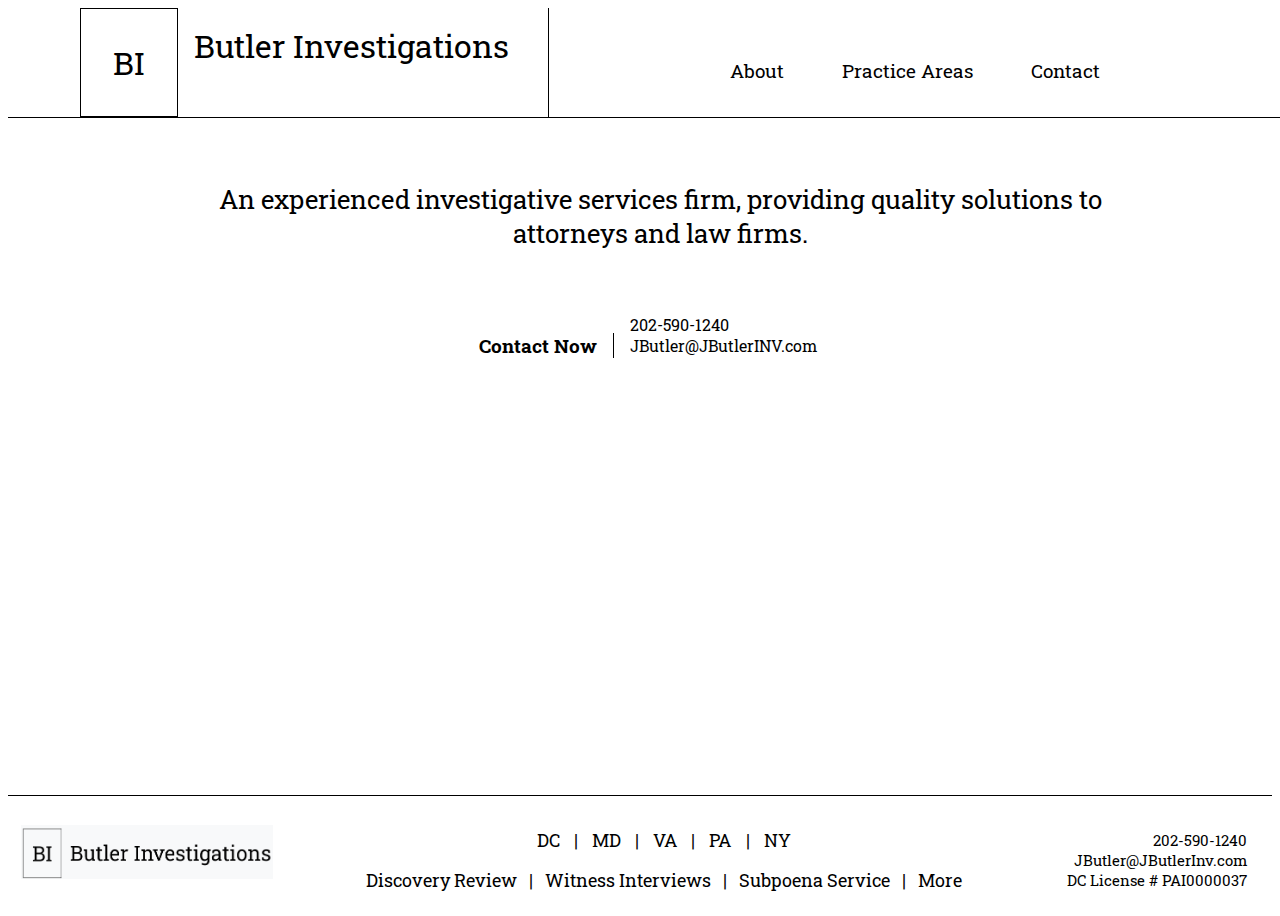
<file: index.html>
<!DOCTYPE html>
<html lang="en">
<head>
    <meta charset="UTF-8">
    <meta name="viewport" content="width=device-width, initial-scale=1.0, viewport-fit=cover">
    <title>Butler Investigations</title>
    <meta property='og:title' content='Butler Investigations'/>
    <meta property='og:image' content='https://i.ibb.co/Nsm31zy/Social-Media-Website-Thumbnail.png'/>
    <meta property='og:description' content='An experienced investigative services firm providing quality solutions to attorneys and law firms across the country.'/>
    <meta property='og:url' content='jbutler@jbutlerinv.com'/>
    <meta property='og:image:width' content='1200' />
    <meta property='og:image:height' content='627' />
    <meta property="og:type" content='website'/>
    <meta name="twitter:card" content="summary_large_image" />
    <meta name="description" content="An experienced investigative services firm providing quality solutions to attorneys and law firms across the country." />
    <link rel="stylesheet" href="style.css">
    <link href="https://cdn.jsdelivr.net/npm/bootstrap@5.2.3/dist/css/bootstrap.min.css" rel="stylesheet" integrity="sha384-rbsA2VBKQhggwzxH7pPCaAqO46MgnOM80zW1RWuH61DGLwZJEdK2Kadq2F9CUG65" crossorigin="anonymous">
    <link rel="preconnect" href="https://fonts.googleapis.com">
    <link rel="preconnect" href="https://fonts.gstatic.com" crossorigin>
    <link href="https://fonts.googleapis.com/css2?family=Roboto+Slab:wght@100..900&display=swap" rel="stylesheet">
    <link rel="preconnect" href="https://fonts.googleapis.com">
    <link rel="preconnect" href="https://fonts.gstatic.com" crossorigin>
    <link href="https://fonts.googleapis.com/css2?family=Spectral+SC:ital,wght@0,200;0,300;0,400;0,500;0,600;0,700;0,800;1,200;1,300;1,400;1,500;1,600;1,700;1,800&display=swap" rel="stylesheet">
    <link rel="icon" type="image/x-icon" href="Images/favicon.ico">
</head>
<body id="default">
    <header>
        <div id="title-bar" class="text-bg-light p-3">
            <div id="logo-title">
                <a class="link" href="index.html" alt="home">
                    <div id="logo" class="text-bg-light p-3">BI</div>
                </a>
                <div class="title text-bg-light"><a class="link" href="index.html" alt="home">Butler Investigations</a></div>
            </div>
            <div class="line"></div>
            <ul id="ul-nav">
                <li class="li-header"><a class="link" href="about.html">About</a></li>
                <li class="li-header"><a class="link" href="practiceareas.html">Practice Areas</a></li>
                <li class="li-header"><a class="link" href="contact.html">Contact</a></li>
            </ul>
        </div>
    </header>
    <main>
        <div class="main-display">
            <div class="main-text" id="mobile-text">
                An experienced investigative services firm, providing quality solutions to attorneys and law firms. 
            </div>
            <div class="main-contact-container">
                <h3 class="main-contact-header">Contact Now</h3>
                <div class="contact-info-container">
                    <div class="contact-info">202-590-1240</div>
                    <div class="contact-info">JButler@JButlerINV.com</div>
                </div>
            </div>
        </div>
    </main>
    <footer id="footer" class="text-bg-light">
        <img class="logo-footer" src="Images/Logo.png" alt="logo">
        <div class="loc-serv-footer">
            <ul id="locations-footer" class="text-bg-light">
                <li class="li-locations">DC</li>
                <li class="li-locations">|</li>
                <li class="li-locations">MD</li>
                <li class="li-locations">|</li>
                <li class="li-locations">VA</li>
                <li class="li-locations">|</li>
                <li class="li-locations">PA</li>
                <li class="li-locations">|</li>
                <li class="li-locations">NY</li>
            </ul>
            <ul id="services-footer">
                <li class="li-services">Discovery Review</li>
                <li class="li-services">|</li>
                <li class="li-services">Witness Interviews</li>
                <li class="li-services">|</li>
                <li class="li-services">Subpoena Service</li>
                <li class="li-services">|</li>
                <li class="li-services">More</li>
            </ul>
        </div>
        <ul id="contact-footer" class="text-bg-light">
            <li class="li-footer-contact">202-590-1240</li>
            <li class="li-footer-contact">JButler@JButlerInv.com</li>
            <li class="license li-footer-contact">DC License # PAI0000037</li>
        </ul>
    </footer>
    <script src="https://cdn.jsdelivr.net/npm/bootstrap@5.2.3/dist/js/bootstrap.bundle.min.js" integrity="sha384-kenU1KFdBIe4zVF0s0G1M5b4hcpxyD9F7jL+jjXkk+Q2h455rYXK/7HAuoJl+0I4" crossorigin="anonymous"></script>
</body>
</html>
</file>
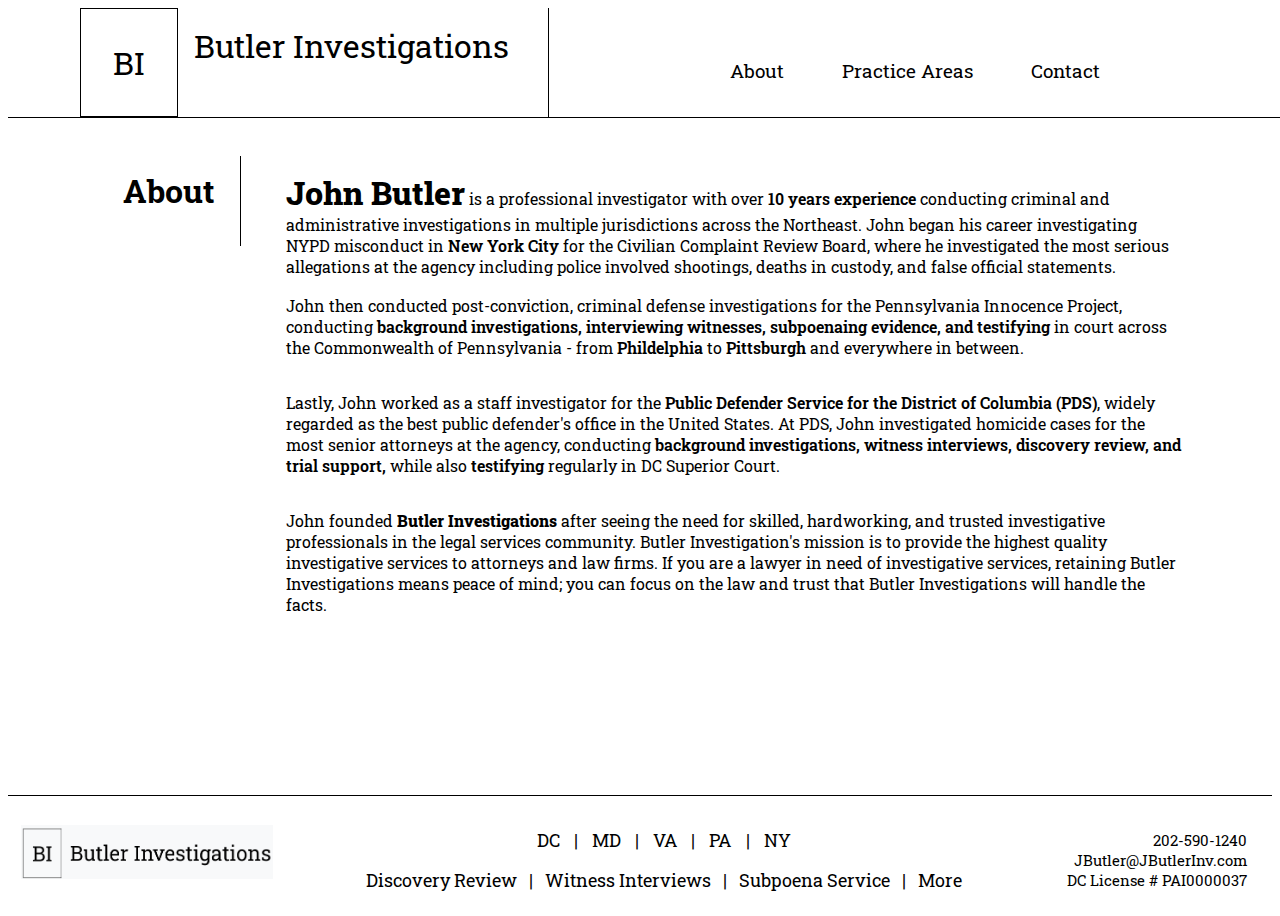
<file: about.html>
<!DOCTYPE html>
<html lang="en">
<head>
    <meta charset="UTF-8">
    <meta name="viewport" content="width=device-width, initial-scale=1.0, viewport-fit=cover">
    <title>Butler Investigations | About </title>
    <meta name="description" content="An experienced investigative services firm providing quality solutions to attorneys and law firms across the country." />
    <meta property='og:title' content='Butler Investigations | About'/>
    <meta property='og:image' content='https://i.ibb.co/Nsm31zy/Social-Media-Website-Thumbnail.png'/>
    <meta property='og:description' content='An experienced investigative services firm providing quality solutions to attorneys and law firms across the country.'/>
    <meta property='og:url' content='jbutler@jbutlerinv.com/about'/>
    <meta property='og:image:width' content='1200' />
    <meta property='og:image:height' content='627' />
    <meta property="og:type" content='website'/>
    <meta name="twitter:card" content="summary_large_image" />
    <link rel="stylesheet" href="style.css">
    <link href="https://cdn.jsdelivr.net/npm/bootstrap@5.2.3/dist/css/bootstrap.min.css" rel="stylesheet" integrity="sha384-rbsA2VBKQhggwzxH7pPCaAqO46MgnOM80zW1RWuH61DGLwZJEdK2Kadq2F9CUG65" crossorigin="anonymous">
    <link rel="preconnect" href="https://fonts.googleapis.com">
    <link rel="preconnect" href="https://fonts.gstatic.com" crossorigin>
    <link href="https://fonts.googleapis.com/css2?family=Roboto+Slab:wght@100..900&display=swap" rel="stylesheet">
    <link rel="preconnect" href="https://fonts.googleapis.com">
    <link rel="preconnect" href="https://fonts.gstatic.com" crossorigin>
    <link href="https://fonts.googleapis.com/css2?family=Spectral+SC:ital,wght@0,200;0,300;0,400;0,500;0,600;0,700;0,800;1,200;1,300;1,400;1,500;1,600;1,700;1,800&display=swap" rel="stylesheet">
    <link rel="icon" type="image/x-icon" href="Images/favicon.ico">
</head>
<body id="default">
    <header>
        <div id="title-bar" class="text-bg-light p-3">
            <div id="logo-title">
                <a class="link" href="index.html" alt="home">
                    <div id="logo" class="text-bg-light p-3">BI</div>
                </a>
                <div class="title text-bg-light"><a class="link" href="index.html" alt="home">Butler Investigations</a></div>
            </div>
            <div class="line"></div>
            <ul id="ul-nav">
                <li class="li-header"><a class="link" href="about.html">About</a></li>
                <li class="li-header"><a class="link" href="practiceareas.html">Practice Areas</a></li>
                <li class="li-header"><a class="link" href="contact.html">Contact</a></li>
            </ul>
        </div>
    </header>
    <main class="about-main">
        <div class="main-layout">
            <h1 class="page-heading">About</h1>
            <div class="main-line"></div>
            <div class="main-content-container">
                <p class="main-content"> <span class="JRB">
                    John Butler</span> is a professional investigator with over <span class="imp">10 years experience</span> conducting criminal and administrative investigations in multiple jurisdictions
                    across the Northeast.   
                    John began his career investigating NYPD misconduct in <span class="imp">New York City</span> for the Civilian Complaint Review Board, 
                    where he investigated the most serious allegations at the agency including police involved shootings, deaths in custody, and false official statements. 
                </p>
                <p class="main-content second-p">
                    John then conducted post-conviction, criminal defense investigations for the Pennsylvania Innocence Project, conducting <span class="imp">
                        background investigations, interviewing witnesses, 
                        subpoenaing evidence, and testifying
                    </span> in court across the Commonwealth of Pennsylvania - 
                    from <span class="imp">Phildelphia</span> to <span class="imp">Pittsburgh</span> and everywhere in between. 
                </p>    
                <p class="main-content mid-p">Lastly, John worked as a staff investigator for the <span class="imp">Public Defender Service for the District of Columbia (PDS)</span>, 
                    widely regarded as the best public defender's office in the United States. At PDS, John investigated
                    homicide cases for the most senior attorneys at the agency, conducting <span class="imp">
                        background investigations, witness interviews, discovery review,
                        and trial support,
                    </span>while also <span class="imp">testifying</span> regularly in DC Superior Court.
                </p>
                <p class="main-content last-p">
                    John founded <span class="BI">Butler Investigations</span> after seeing the need for skilled, hardworking, and trusted
                    investigative professionals in the legal services community. Butler Investigation's mission is to provide the highest quality
                    investigative services to attorneys and law firms. If you are a lawyer in need of investigative services, 
                    retaining Butler Investigations means peace of mind; you can focus on the law and trust that Butler Investigations will handle the facts.
                </p>
            </div>
        </div>
        <p class="main-content main-content-mobile"> 
            <span class="JRB">John Butler</span> is a professional investigator with over 
            <span class="imp">10 years experience</span> conducting criminal and administrative investigations in multiple jurisdictions
            across the Northeast.
        </p>
        <p class="main-content second-p main-content-mobile">
            John began his career investigating NYPD misconduct in <span class="imp">New York City</span> for the Civilian Complaint Review Board, 
            where he investigated the most serious allegations at the agency including police involved shootings, deaths in custody, and false official statements. 
        </p>
        <p class="main-content mid-p main-content-mobile">
            John then conducted post-conviction, criminal defense investigations for the Pennsylvania Innocence Project, conducting <span class="imp">
                background investigations, interviewing witnesses, 
                subpoenaing evidence, and testifying
            </span> in court across the Commonwealth of Pennsylvania - 
            from <span class="imp">Phildelphia</span> to <span class="imp">Pittsburgh</span> and everywhere in between. 
        </p>    
        <p class="main-content mid-p main-content-mobile">Lastly, John worked as a staff investigator for the <span class="imp">Public Defender Service for the District of Columbia (PDS)</span>, 
            widely regarded as the best public defender's office in the United States. 
        </p>
        <p class="main-content mid-p main-content-mobile">  
            At PDS, John investigated
            homicide cases for the most senior attorneys at the agency, conducting <span class="imp">
                background investigations, witness interviews, discovery review,
                and litigation support
            </span>, while also <span class="imp">testifying</span> regularly in DC Superior Court.
        </p>
        <p class="main-content mid-p main-content-mobile">
            John founded <span class="BI">Butler Investigations</span> after seeing the need for skilled, hardworking, and trusted
            investigative professionals in the legal services community. Butler Investigation's mission is to provide the highest quality
            investigative services to attorneys and law firms across the country. 
        </p>
        <p class="main-content last-p main-content-mobile">    
            If you are a lawyer in need of investigative services, retaining Butler Investigations means peace of mind; 
            you can focus on the law and trust that Butler Investigations will handle the facts.
        </p> 
    </main>
    <footer id="footer" class="text-bg-light">
        <img class="logo-footer" src="Images/Logo.png" alt="logo">
        <div class="loc-serv-footer">
            <ul id="locations-footer" class="text-bg-light">
                <li class="li-locations">DC</li>
                <li class="li-locations">|</li>
                <li class="li-locations">MD</li>
                <li class="li-locations">|</li>
                <li class="li-locations">VA</li>
                <li class="li-locations">|</li>
                <li class="li-locations">PA</li>
                <li class="li-locations">|</li>
                <li class="li-locations">NY</li>
            </ul>
            <ul id="services-footer">
                <li class="li-services">Discovery Review</li>
                <li class="li-services">|</li>
                <li class="li-services">Witness Interviews</li>
                <li class="li-services">|</li>
                <li class="li-services">Subpoena Service</li>
                <li class="li-services">|</li>
                <li class="li-services">More</li>
            </ul>
        </div>
        <ul id="contact-footer" class="text-bg-light">
            <li class="li-footer-contact">202-590-1240</li>
            <li class="li-footer-contact">JButler@JButlerInv.com</li>
            <li class="license li-footer-contact">DC License # PAI0000037</li>
        </ul>
    </footer>
    <script src="https://cdn.jsdelivr.net/npm/bootstrap@5.2.3/dist/js/bootstrap.bundle.min.js" integrity="sha384-kenU1KFdBIe4zVF0s0G1M5b4hcpxyD9F7jL+jjXkk+Q2h455rYXK/7HAuoJl+0I4" crossorigin="anonymous"></script>
</body>
</html>
</file>
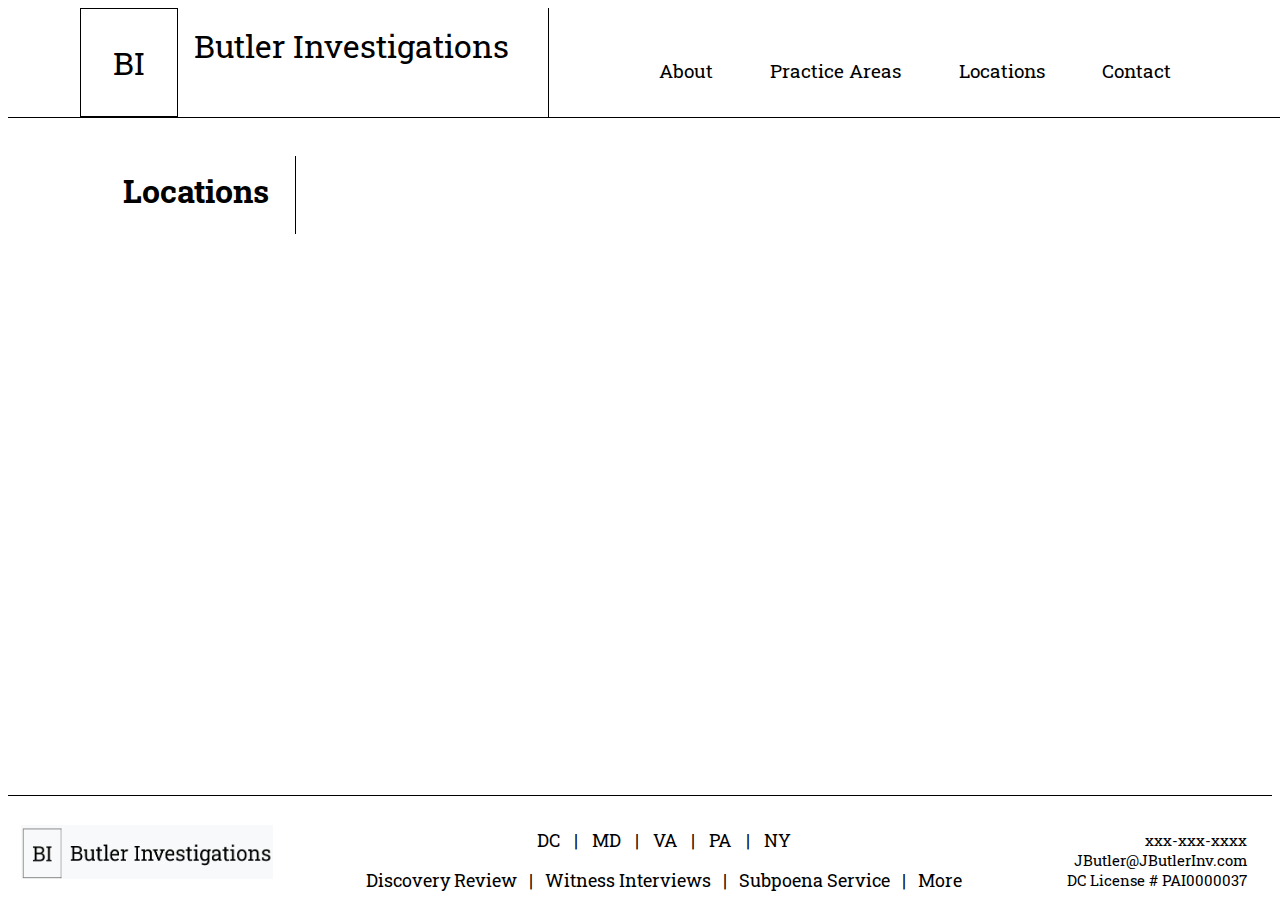
<file: locations.html>
<!DOCTYPE html>
<html lang="en">
<head>
    <meta charset="UTF-8">
    <meta name="viewport" content="width=device-width, initial-scale=1.0">
    <link rel="stylesheet" href="style.css">
    <link href="https://cdn.jsdelivr.net/npm/bootstrap@5.2.3/dist/css/bootstrap.min.css" rel="stylesheet" integrity="sha384-rbsA2VBKQhggwzxH7pPCaAqO46MgnOM80zW1RWuH61DGLwZJEdK2Kadq2F9CUG65" crossorigin="anonymous">
    <link rel="preconnect" href="https://fonts.googleapis.com">
    <link rel="preconnect" href="https://fonts.gstatic.com" crossorigin>
    <link href="https://fonts.googleapis.com/css2?family=Roboto+Slab:wght@100..900&display=swap" rel="stylesheet">
    <link rel="preconnect" href="https://fonts.googleapis.com">
    <link rel="preconnect" href="https://fonts.gstatic.com" crossorigin>
    <link href="https://fonts.googleapis.com/css2?family=Spectral+SC:ital,wght@0,200;0,300;0,400;0,500;0,600;0,700;0,800;1,200;1,300;1,400;1,500;1,600;1,700;1,800&display=swap" rel="stylesheet">
    <link rel="icon" type="image/x-icon" href="Images/favicon.ico">
    <title>Butler Inv | About </title>
</head>
<body id="default">
    <header>
        <div id="title-bar" class="text-bg-light p-3">
            <div id="logo-title">
                <a class="link" href="index.html" alt="home">
                    <div id="logo" class="text-bg-light p-3">BI</div>
                </a>
                <div class="title text-bg-light"><a class="link" href="index.html" alt="home">Butler Investigations</a></div>
            </div>
            <div class="line"></div>
            <ul id="ul-nav">
                <li class="li-header"><a class="link" href="about.html">About</a></li>
                <li class="li-header"><a class="link" href="practiceareas.html">Practice Areas</a></li>
                <li class="li-header"><a class="link" href="locations.html">Locations</a></li>
                <li class="li-header"><a class="link" href="contact.html">Contact</a></li>
            </ul>
        </div>
    </header>
    <main id="main-page">
        <div class="main-layout">
            <h1 class="page-heading locations">Locations</h1>
            <div class="line"></div>
            <p class="main-content"></p>
        </div>
        <p class="main-content-mobile"></p>
    </main>
    <footer id="footer" class="text-bg-light">
        <img class="logo-footer" src="Images/Logo.png" alt="logo">
        <div class="loc-serv-footer">
            <ul id="locations-footer" class="text-bg-light">
                <li class="li-locations">DC</li>
                <li class="li-locations">|</li>
                <li class="li-locations">MD</li>
                <li class="li-locations">|</li>
                <li class="li-locations">VA</li>
                <li class="li-locations">|</li>
                <li class="li-locations">PA</li>
                <li class="li-locations">|</li>
                <li class="li-locations">NY</li>
            </ul>
            <ul id="services-footer">
                <li class="li-services">Discovery Review</li>
                <li class="li-services">|</li>
                <li class="li-services">Witness Interviews</li>
                <li class="li-services">|</li>
                <li class="li-services">Subpoena Service</li>
                <li class="li-services">|</li>
                <li class="li-services">More</li>
            </ul>
        </div>
        <ul id="contact-footer" class="text-bg-light">
            <li class="li-footer-contact">xxx-xxx-xxxx</li>
            <li class="li-footer-contact">JButler@JButlerInv.com</li>
            <li class="license li-footer-contact">DC License # PAI0000037</li>
        </ul>
    </footer>
    <script src="https://cdn.jsdelivr.net/npm/bootstrap@5.2.3/dist/js/bootstrap.bundle.min.js" integrity="sha384-kenU1KFdBIe4zVF0s0G1M5b4hcpxyD9F7jL+jjXkk+Q2h455rYXK/7HAuoJl+0I4" crossorigin="anonymous"></script>
</body>
</html>
</file>
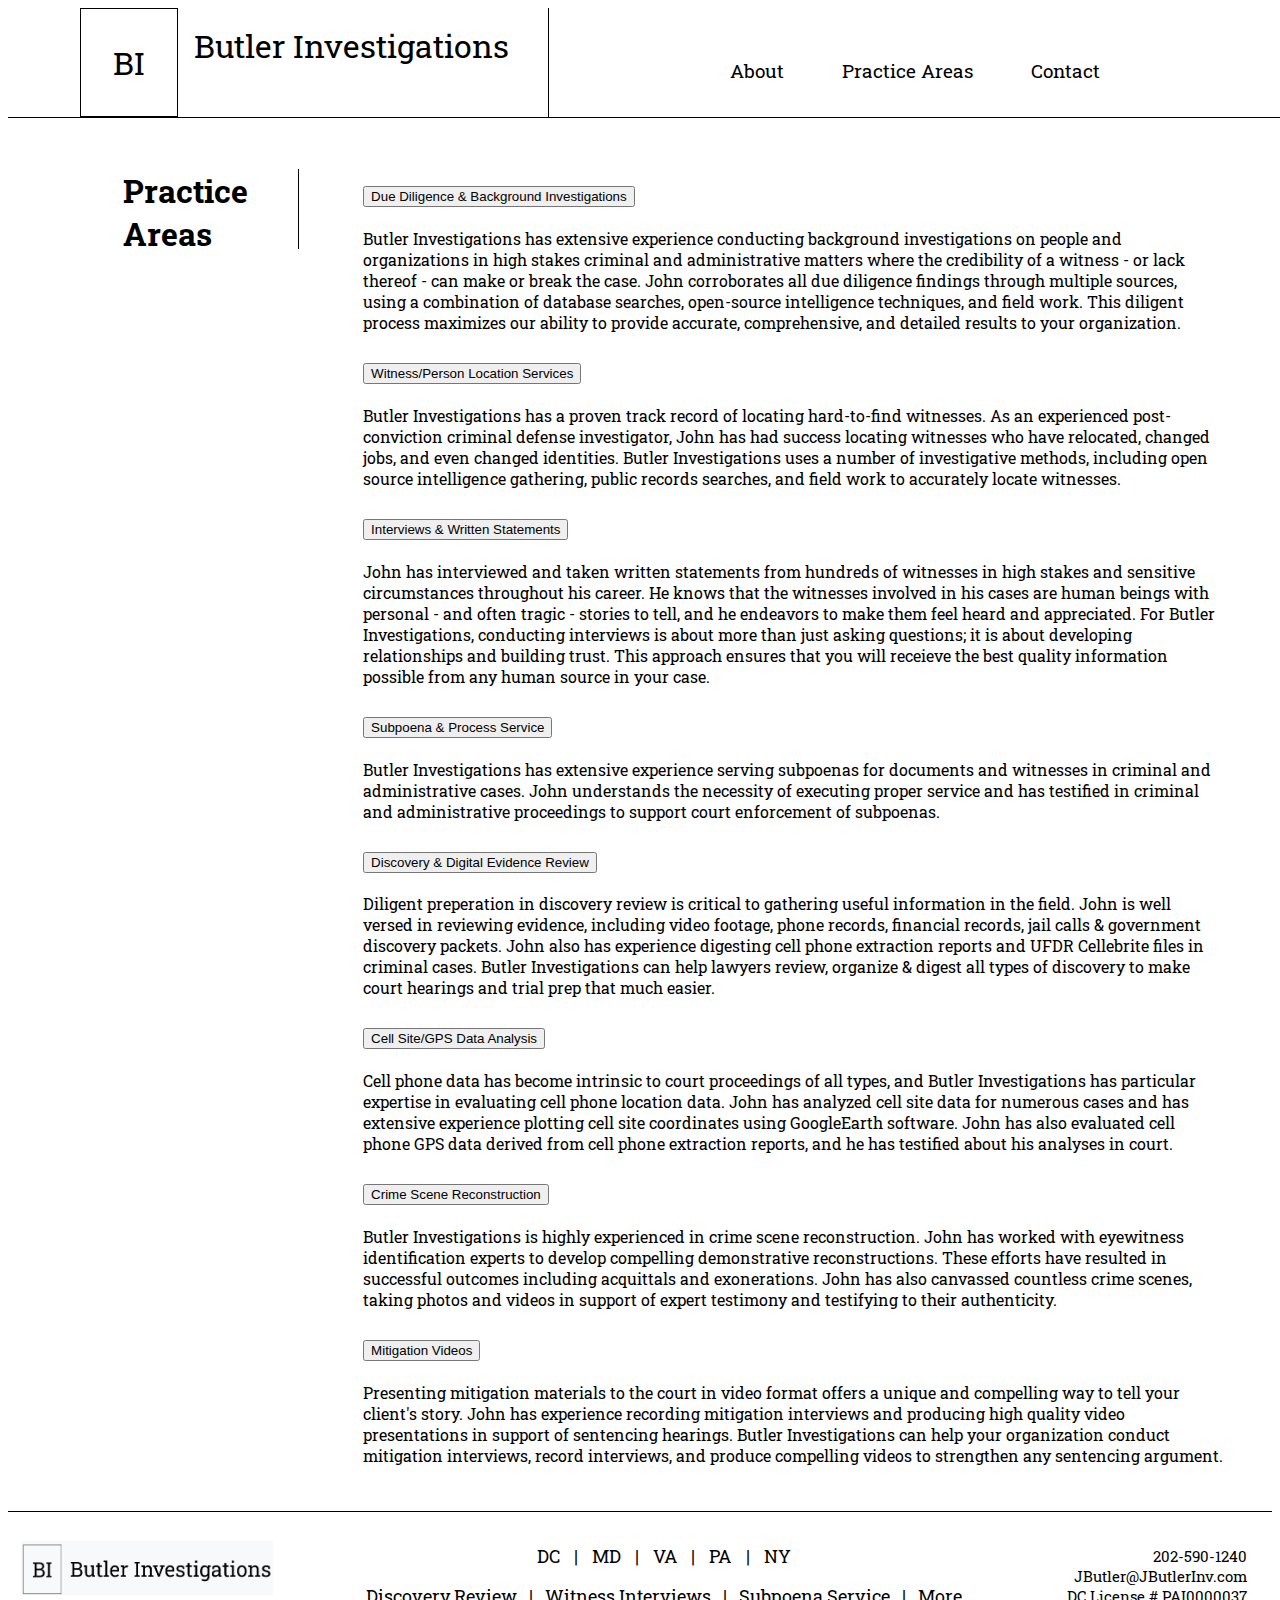
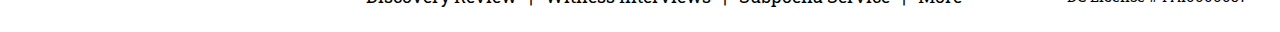
<file: practiceareas.html>
<!DOCTYPE html>
<html lang="en">
<head>
    <meta charset="UTF-8">
    <meta name="viewport" content="width=device-width, initial-scale=1.0, viewport-fit=cover">
    <title>Butler Investigations | Practice Areas </title>
    <meta name="description" content="An experienced investigative services firm providing quality solutions to attorneys and law firms across the country." />
    <meta property='og:title' content='Butler Investigations | Practice Areas'/>
    <meta property='og:image' content='https://i.ibb.co/Nsm31zy/Social-Media-Website-Thumbnail.png'/>
    <meta property='og:description' content='An experienced investigative services firm providing quality solutions to attorneys and law firms across the country.'/>
    <meta property='og:url' content='jbutler@jbutlerinv.com/practiceareas'/>
    <meta property='og:image:width' content='1200' />
    <meta property='og:image:height' content='627' />
    <meta property="og:type" content='website'/>
    <meta name="twitter:card" content="summary_large_image" />
    <link rel="stylesheet" href="style.css">
    <link href="https://cdn.jsdelivr.net/npm/bootstrap@5.2.3/dist/css/bootstrap.min.css" rel="stylesheet" integrity="sha384-rbsA2VBKQhggwzxH7pPCaAqO46MgnOM80zW1RWuH61DGLwZJEdK2Kadq2F9CUG65" crossorigin="anonymous">
    <link rel="preconnect" href="https://fonts.googleapis.com">
    <link rel="preconnect" href="https://fonts.gstatic.com" crossorigin>
    <link href="https://fonts.googleapis.com/css2?family=Roboto+Slab:wght@100..900&display=swap" rel="stylesheet">
    <link rel="preconnect" href="https://fonts.googleapis.com">
    <link rel="preconnect" href="https://fonts.gstatic.com" crossorigin>
    <link href="https://fonts.googleapis.com/css2?family=Spectral+SC:ital,wght@0,200;0,300;0,400;0,500;0,600;0,700;0,800;1,200;1,300;1,400;1,500;1,600;1,700;1,800&display=swap" rel="stylesheet">
    <link rel="icon" type="image/x-icon" href="Images/favicon.ico">
</head>
<body id="default">
    <header>
        <div id="title-bar" class="text-bg-light p-3">
            <div id="logo-title">
                <a class="link" href="index.html" alt="home">
                    <div id="logo" class="text-bg-light p-3">BI</div>
                </a>
                <div class="title text-bg-light"><a class="link" href="index.html" alt="home">Butler Investigations</a></div>
            </div>
            <div class="line"></div>
            <ul id="ul-nav">
                <li class="li-header"><a class="link" href="about.html">About</a></li>
                <li class="li-header"><a class="link" href="practiceareas.html">Practice Areas</a></li>
                <li class="li-header"><a class="link" href="contact.html">Contact</a></li>
            </ul>
        </div>
    </header>
    <main id="main-page parea-main-page">
        <div class="main-layout parea-layout">
            <h1 class="page-heading practice">Practice Areas</h1>
            <div class="parea-line"></div>
            <div class="accordion accordion-main" id="accordionExample">
                <div class="accordion-item">
                    <h2 class="accordion-header">
                      <button class="accordion-button collapsed" type="button" data-bs-toggle="collapse" data-bs-target="#collapseSeven" aria-expanded="false" aria-controls="collapseSeven">
                        Due Diligence & Background Investigations
                      </button>
                    </h2>
                    <div id="collapseSeven" class="accordion-collapse collapse" aria-labelledby="headingSeven" data-bs-parent="#accordionExample">
                      <div class="accordion-body">
                        Butler Investigations has extensive experience conducting background investigations on people and organizations in high stakes criminal
                        and administrative matters where the credibility of a witness - or lack thereof - can make or break the case. John corroborates 
                        all due diligence findings through multiple sources, using a combination of database searches, open-source intelligence techniques, and field work.
                        This diligent process maximizes our ability to provide accurate, comprehensive, and detailed results to your organization.  
                      </div>
                    </div>
                  </div>
                <div class="accordion-item">
                  <h2 class="accordion-header">
                    <button class="accordion-button collapsed" type="button" data-bs-toggle="collapse" data-bs-target="#collapseOne" aria-expanded="false" aria-controls="collapseOne">
                      Witness/Person Location Services
                    </button>
                  </h2>
                  <div id="collapseOne" class="accordion-collapse collapse" aria-labelledby="headingOne" data-bs-parent="#accordionExample">
                    <div class="accordion-body">
                      Butler Investigations has a proven track record of locating hard-to-find witnesses. As an experienced post-conviction criminal defense investigator, John has had success locating witnesses
                      who have relocated, changed jobs, and even changed identities.
                      Butler Investigations uses a number of investigative methods, including open source intelligence gathering,
                      public records searches, and field work to accurately locate witnesses.
                    </div>
                  </div>
                </div>
                <div class="accordion-item">
                  <h2 class="accordion-header">
                    <button class="accordion-button collapsed" type="button" data-bs-toggle="collapse" data-bs-target="#collapseTwo" aria-expanded="false" aria-controls="collapseTwo">
                      Interviews & Written Statements
                    </button>
                  </h2>
                  <div id="collapseTwo" class="accordion-collapse collapse" aria-labelledby="headingTwo" data-bs-parent="#accordionExample">
                    <div class="accordion-body">
                      John has interviewed and taken written statements from hundreds of witnesses in high stakes and sensitive circumstances throughout his career. 
                      He knows that the witnesses involved in his cases are human beings with personal - and often tragic - stories to tell, and 
                      he endeavors to make them feel heard and appreciated. For Butler Investigations, conducting interviews
                      is about more than just asking questions; it is about developing relationships and building trust. This approach ensures that you  
                      will receieve the best quality information possible from any human source in your case.
                    </div>
                  </div>
                </div>
                <div class="accordion-item">
                    <h2 class="accordion-header">
                      <button class="accordion-button collapsed" type="button" data-bs-toggle="collapse" data-bs-target="#collapseThree" aria-expanded="false" aria-controls="collapseThree">
                        Subpoena & Process Service
                      </button> 
                    </h2>
                    <div id="collapseThree" class="accordion-collapse collapse" aria-labelledby="headingThree" data-bs-parent="#accordionExample">
                      <div class="accordion-body">
                        Butler Investigations has extensive experience serving subpoenas for documents and witnesses in criminal and administrative cases.
                        John understands the necessity of executing proper service and has testified in criminal and administrative proceedings to support
                        court enforcement of subpoenas. 
                      </div>
                    </div>
                </div>
                <div class="accordion-item">
                    <h2 class="accordion-header">
                        <button class="accordion-button collapsed" type="button" data-bs-toggle="collapse" data-bs-target="#collapseFour" aria-expanded="false" aria-controls="collapseFour">
                          Discovery & Digital Evidence Review
                        </button>
                      </h2>
                      <div id="collapseFour" class="accordion-collapse collapse" aria-labelledby="headingFour" data-bs-parent="#accordionExample">
                        <div class="accordion-body">
                          Diligent preperation in discovery review is critical to gathering useful information in the field.
                          John is well versed in reviewing evidence, including video footage, phone records, financial records, 
                          jail calls & government discovery packets. John also has experience digesting cell phone extraction reports and UFDR Cellebrite files 
                          in criminal cases. Butler Investigations can help lawyers review, organize & digest all types of discovery to make court hearings and trial prep
                          that much easier. 
                        </div>
                      </div>
                </div>
                <div class="accordion-item">
                    <h2 class="accordion-header">
                        <button class="accordion-button collapsed" type="button" data-bs-toggle="collapse" data-bs-target="#collapseFive" aria-expanded="false" aria-controls="collapseFive">
                          Cell Site/GPS Data Analysis
                        </button>
                      </h2>
                      <div id="collapseFive" class="accordion-collapse collapse" aria-labelledby="headingFive" data-bs-parent="#accordionExample">
                        <div class="accordion-body">
                          Cell phone data has become intrinsic to court proceedings of all types, and Butler Investigations has particular expertise in
                          evaluating cell phone location data. John has analyzed cell site data for numerous cases and has extensive experience plotting cell site
                          coordinates using GoogleEarth software. John has also evaluated cell phone GPS data derived from cell phone extraction reports, and he has testified
                          about his analyses in court.
                        </div>
                      </div>
                </div>
                <div class="accordion-item">
                    <h2 class="accordion-header">
                        <button class="accordion-button collapsed" type="button" data-bs-toggle="collapse" data-bs-target="#collapseSix" aria-expanded="false" aria-controls="collapseSix">
                          Crime Scene Reconstruction
                        </button>
                      </h2>
                      <div id="collapseSix" class="accordion-collapse collapse" aria-labelledby="headingSix" data-bs-parent="#accordionExample">
                        <div class="accordion-body">
                          Butler Investigations is highly experienced in crime scene reconstruction. John has worked with eyewitness identification experts to develop compelling demonstrative reconstructions. These efforts have resulted in successful outcomes including acquittals and exonerations. John has also
                          canvassed countless crime scenes, taking photos and videos in support of expert testimony and testifying to their authenticity.
                        </div>
                      </div>
                </div>
                <div class="accordion-item">
                  <h2 class="accordion-header">
                      <button class="accordion-button collapsed" type="button" data-bs-toggle="collapse" data-bs-target="#collapseSixteen" aria-expanded="false" aria-controls="collapseSixteen">
                        Mitigation Videos
                      </button>
                  </h2>
                    <div id="collapseSixteen" class="accordion-collapse collapse" aria-labelledby="headingSixteen" data-bs-parent="#accordionExample">
                      <div class="accordion-body">
                        Presenting mitigation materials to the court in video format offers a unique and compelling way to tell your client's story. 
                        John has experience recording mitigation interviews and producing high quality video presentations in support of sentencing hearings.
                        Butler Investigations can help your organization conduct mitigation interviews, record interviews, and produce compelling videos to strengthen any sentencing argument.
                      </div>
                    </div>
                </div>
            </div>
        </div>
        <div class="accordion parea-content-mobile" id="accordionExampleTwo">
          <div class="accordion-item">
              <h2 class="accordion-header">
                <button class="accordion-button collapsed" type="button" data-bs-toggle="collapse" data-bs-target="#collapseEight" aria-expanded="false" aria-controls="collapseEight">
                  Due Diligence & Background Investigations
                </button>
              </h2>
              <div id="collapseEight" class="accordion-collapse collapse" aria-labelledby="headingEight" data-bs-parent="#accordionExampleTwo">
                <div class="accordion-body">
                  Butler Investigations has extensive experience conducting background investigations on people and organizations in high stakes criminal
                  and administrative matters where the credibility of a witness - or lack thereof - can make or break the case. John corroborates 
                  all due diligence findings through multiple sources, using a combination of database searches, open-source intelligence techniques, and field work.
                  This diligent process maximizes our ability to provide accurate, comprehensive, and detailed results to your organization.    
                </div>
              </div>
            </div>
          <div class="accordion-item">
            <h2 class="accordion-header">
              <button class="accordion-button collapsed" type="button" data-bs-toggle="collapse" data-bs-target="#collapseNine" aria-expanded="false" aria-controls="collapseNine">
                Witness/Person Location Services
              </button>
            </h2>
            <div id="collapseNine" class="accordion-collapse collapse" aria-labelledby="headingNine" data-bs-parent="#accordionExampleTwo">
              <div class="accordion-body">
                Butler Investigations has a proven track record of locating hard-to-find witnesses. As an experienced post-conviction criminal defense investigator, John has had success locating witnesses
                who have relocated, changed jobs, and even changed identities.
                Butler Investigations uses a number of investigative methods, including open source intelligence gathering,
                public records searches, and field work to accurately locate witnesses.
              </div>
            </div>
          </div>
          <div class="accordion-item">
            <h2 class="accordion-header">
              <button class="accordion-button collapsed" type="button" data-bs-toggle="collapse" data-bs-target="#collapseTen" aria-expanded="false" aria-controls="collapseTen">
                Interviews & Written Statements
              </button>
            </h2>
            <div id="collapseTen" class="accordion-collapse collapse" aria-labelledby="headingTen" data-bs-parent="#accordionExampleTwo">
              <div class="accordion-body">
                John has interviewed and taken written statements from hundreds of witnesses in high stakes and sensitive circumstances throughout his career. 
                He knows that the witnesses involved in his cases are human beings with personal - and often tragic - stories to tell, and 
                he endeavors to make them feel heard and appreciated. For Butler Investigations, conducting interviews
                is about more than just asking questions; it is about developing relationships and building trust. This approach ensures that you  
                will receieve the best quality information possible from any human source in your case.
              </div>
            </div>
          </div>
          <div class="accordion-item">
              <h2 class="accordion-header">
                <button class="accordion-button collapsed" type="button" data-bs-toggle="collapse" data-bs-target="#collapseEleven" aria-expanded="false" aria-controls="collapseEleven">
                  Subpoena & Process Service
                </button>
              </h2>
              <div id="collapseEleven" class="accordion-collapse collapse" aria-labelledby="headingEleven" data-bs-parent="#accordionExampleTwo">
                <div class="accordion-body">
                  Butler Investigations has extensive experience serving subpoenas for documents and witnesses in criminal and administrative cases.
                  John understands the necessity of executing proper service and has testified in criminal and administrative proceedings to support
                  court enforcement of subpoenas. 
                </div>
              </div>
          </div>
          <div class="accordion-item">
              <h2 class="accordion-header">
                  <button class="accordion-button collapsed" type="button" data-bs-toggle="collapse" data-bs-target="#collapseTwelve" aria-expanded="false" aria-controls="collapseTwelve">
                    Discovery Review & Digital Evidence Review
                  </button>
                </h2>
                <div id="collapseTwelve" class="accordion-collapse collapse" aria-labelledby="headingTwelve" data-bs-parent="#accordionExampleTwo">
                  <div class="accordion-body">
                    Diligent preperation in discovery review is critical to gathering useful information in the field.
                    John is well versed in reviewing evidence, including video footage, phone records, financial records, 
                    jail calls & government discovery packets. John also has experience digesting cell phone extraction reports and UFDR Cellebrite files 
                    in criminal cases. Butler Investigations can help lawyers review, organize & digest all types of discovery to make court hearings and trial prep
                    that much easier. 
                  </div>
                </div>
          </div>
          <div class="accordion-item">
              <h2 class="accordion-header">
                  <button class="accordion-button collapsed" type="button" data-bs-toggle="collapse" data-bs-target="#collapseThirteen" aria-expanded="false" aria-controls="collapseThirteen">
                    Cell Site/GPS Data Analysis
                  </button>
                </h2>
                <div id="collapseThirteen" class="accordion-collapse collapse" aria-labelledby="headingThirteen" data-bs-parent="#accordionExampleTwo">
                  <div class="accordion-body">
                    Cell phone data has become intrinsic to court proceedings of all types, and Butler Investigations has particular expertise in
                    evaluating cell phone location data. John has analyzed cell site data for numerous cases and has extensive experience plotting cell site
                    coordinates using GoogleEarth software. John has also evaluated cell phone GPS data derived from cell phone extraction reports, and he has testified
                    about his analyses in court.
                  </div>
                </div>
          </div>
          <div class="accordion-item">
              <h2 class="accordion-header">
                  <button class="accordion-button collapsed" type="button" data-bs-toggle="collapse" data-bs-target="#collapseFourteen" aria-expanded="false" aria-controls="collapseFourteen">
                    Crime Scene Reconstructions
                  </button>
                </h2>
                <div id="collapseFourteen" class="accordion-collapse collapse" aria-labelledby="headingFourteen" data-bs-parent="#accordionExampleTwo">
                  <div class="accordion-body">
                    Butler Investigations is highly experienced in crime scene reconstruction. John has worked with eyewitness identification experts to develop compelling demonstrative reconstructions. These efforts have resulted in successful outcomes including acquittals and exonerations. John has also
                    canvassed countless crime scenes, taking photos and videos in support of expert testimony and testifying to their authenticity.
                  </div>
                </div>
          </div>
          <div class="accordion-item">
            <h2 class="accordion-header">
                <button class="accordion-button collapsed" type="button" data-bs-toggle="collapse" data-bs-target="#collapseFifteen" aria-expanded="false" aria-controls="collapseFifteen">
                  Mitigation Videos
                </button>
              </h2>
              <div id="collapseFifteen" class="accordion-collapse collapse" aria-labelledby="headingFifteen" data-bs-parent="#accordionExampleTwo">
                <div class="accordion-body">
                  Presenting mitigation materials to the court in video format offers a unique and compelling way to tell your client's story. 
                  John has experience recording mitigation interviews and producing high quality video presentations in support of sentencing hearings.
                  Butler Investigations can help your organization conduct mitigation interviews, record interviews, and produce compelling videos to strengthen any sentencing argument.
                </div>
              </div>
          </div>
        </div>  
    </main>
    <footer id="footer" class="text-bg-light">
        <img class="logo-footer" src="Images/Logo.png" alt="logo">
        <div class="loc-serv-footer">
            <ul id="locations-footer" class="text-bg-light">
                <li class="li-locations">DC</li>
                <li class="li-locations">|</li>
                <li class="li-locations">MD</li>
                <li class="li-locations">|</li>
                <li class="li-locations">VA</li>
                <li class="li-locations">|</li>
                <li class="li-locations">PA</li>
                <li class="li-locations">|</li>
                <li class="li-locations">NY</li>
            </ul>
            <ul id="services-footer">
                <li class="li-services">Discovery Review</li>
                <li class="li-services">|</li>
                <li class="li-services">Witness Interviews</li>
                <li class="li-services">|</li>
                <li class="li-services">Subpoena Service</li>
                <li class="li-services">|</li>
                <li class="li-services">More</li>
            </ul>
        </div>
        <ul id="contact-footer" class="text-bg-light">
            <li class="li-footer-contact">202-590-1240</li>
            <li class="li-footer-contact">JButler@JButlerInv.com</li>
            <li class="license li-footer-contact">DC License # PAI0000037</li>
        </ul>
    </footer>
    <script src="https://cdn.jsdelivr.net/npm/bootstrap@5.2.3/dist/js/bootstrap.bundle.min.js" integrity="sha384-kenU1KFdBIe4zVF0s0G1M5b4hcpxyD9F7jL+jjXkk+Q2h455rYXK/7HAuoJl+0I4" crossorigin="anonymous"></script>
</body>
</html>
</file>
<file: style.css>
/* CSS styles */
/* Default font */
#default {
  font-family: "Roboto Slab", monospace, serif, system-ui;
}

/*Default element alignments on pages */
body{
  display: flex;
  flex-direction: column;
  min-height: 100vh;
}
main{
  height: 100%;
  width: 100vw;
}
header{
  width: 100vw;
}
footer{
  width: 100vw;
}

/* Index.html main content styling */
.main-display{
  display: flex;
  flex-direction: column;
}

.main-text {
  font-size: 2vw;
  margin-left: 12%;
  margin-right: 10%;
  margin-top: 5%;
  text-align: center;
}

.main-contact-container{
  display: flex;
  margin-top: 5%;
  justify-content: center;
}

.main-contact-header{
  border-right: solid thin;
  padding-right: 1rem;
  margin-right: 1rem;
  margin-bottom: 0px;
  align-self: center;
}

/* Header styling */

.title-container{
  display: flex;
  flex-direction: column;
}

.title {
  font-family: "Roboto Slab", "Spectral SC - Semi Bold", serif, system-ui;
  font-size: 2.5vw;
  padding-top: 1rem;
  padding-left: 1rem;
}
#logo {
  font-family: "Roboto Slab", "Spectral SC - Semi Bold", serif, system-ui;
  font-size: 2.5vw;
  border: solid thin;
  padding: 2rem;
}

#logo-title {
  display: flex;
}

#ul-nav {
  list-style-type: none;
  display: flex;
  align-items: center;
  justify-content: center;
  gap: 10%;
  width: 45%;
  height: auto;
  margin-bottom: 0px;
  margin-right: 1%;
  padding-left: none;
}

.li-header {
    font-size: 1.5vw;
}

#title-bar {   
  display: flex;
  justify-content: center;
  gap: 3%;
  border-bottom: solid thin;
}

.line{
  border-right: solid thin;
}

.link {
  text-decoration: none;
  color: #000;
}

/*Styling for footer */

#footer {
  display: flex;
  justify-content: space-between;
  width: 100%;
  border-top: solid thin;
  margin-top: auto;
  padding-top: 1rem;
  padding-bottom: 1rem;
  clear: both;
}

.loc-serv-footer {
  display: flex;
  flex-direction: column;
  align-items: center;
  align-self: center;
  width: 50%;
}

#locations-footer, #services-footer{
  list-style-type: none;
  display: flex;
  justify-content: center;
  padding-left: 0px;
}
#locations-footer {
  gap: 10%;
  margin-bottom: 0px;
}
#services-footer {
  width: 95%;
  margin-bottom: 0px;
  gap: 2%;
}
.li-locations, .li-services {
  font-size: 1.4vw;
}
#contact-footer {
  list-style-type: none;
  display: flex;
  flex-direction: column;
  align-self: center;
  margin-right: 2%;
  margin-bottom: 0px;
  margin-left: 1%;
  padding-left: 0px;
}
.li-footer-contact {
  font-family: "Roboto Slab", "Spectral SC - Semi Bold", serif, system-ui;
  font-size: 1.2vw;
  text-align: right;
}

.logo-footer {
  align-self: center;
  width: auto;
  height: 50%;
  margin-left: 1%;
}

/* Styling for About page main content */
.main-layout{
  display: flex;
  margin-top: 3%;
}

.page-heading{
  margin-top: 1%;
  margin-right: 2%;
  padding-left: 9vw;
  font-size: 2rem;
}

.main-line{
  border-right: solid thin;
  height: 10vh;
}
.main-content-container{
  display: flex;
  flex-direction: column;
}
.main-content{
  width: 70vw;
  margin-left: 10%;
  margin-bottom: 0px;
  align-self: center;
}
.second-p{
  margin-top: 2%;
  margin-bottom: 2%;
}
.mid-p{
  margin-bottom: 2%;
}
.last-p{
  margin-bottom: 3%;
}
.JRB{
  font-size: 3.5vh;
  font-weight: 800;
}
.BI{
  font-weight: 800;
} 
.imp{
  font-weight: 600;
}

.main-content-mobile{
  display: none;
  visibility: hidden;
}

/* Contact pg */
.contact-call-container {
  display: flex;
  flex-direction: column;
  justify-content: center;
  gap: 3rem;
  margin-left: 20vw;
  margin-right: 2rem;
  height: 45vh;
  
}
.pnum-email-container{
  display: flex;
  flex-direction: column;
  justify-content: center;
  gap: 0.5rem;
  font-size: 2vw;
}

.contact-content-mobile{
  display: none;
  visibility: hidden;
}

/*Styling for practice areas*/
.accordion{
  margin-left: 5vw;
  margin-right: 5vw;
  margin-bottom: 5vh;
  width: 100%;
}

.parea-content-mobile{
  display: none;
  visibility: hidden;
}

.parea-line{
  border-right: solid thin;
  height: 5rem;
  margin-top: 1%;
}

.parea-layout{
  margin-top: 3%;
}

/* Responsive design */
@media (min-height: 1000px){
  .JRB{
    font-size: 3.5vh;
    height: 70vh;
  }
  .contact-call-container{
    margin-left: 0vw;
    height: 60vh;
    gap: 4rem;
  }

}

@media (min-width: 1001px){
  .logo-footer{
    width: 20%;
    height: auto;
  }
  
}
@media (max-width: 1000px) and (min-width: 480px) {
  .logo-footer{
    width: 30%;
    height: auto;
  }
  .JRB{
    font-size: 3vw;
  }
  .main-line{
    height: 12vh;
  }
  .li-header{
    font-size: 2vw;
  }
  /* Contact pg */
  .main-layout-contact{
    align-items: center;
  }
  .contact-call-container{
    margin-left: 10vw;
  }
  .pnum-email-container{
    gap: 1vh;
    font-size: 3.5vw;
  }
  /*Practice area*/
  .parea-line{
    height: 5rem;
  }

  /* Homepage */
  #mobile-text{
    font-size: calc(1.5rem + 1vw);
    text-align: center;
    margin-bottom: 5%;
    margin-left: 3rem;
  }
  .main-contact-container{
    margin-bottom: 5%;
  }
}

@media (max-width: 480px){
  #mobile-text{
    font-size: 5vw;
    text-align: center;
    margin-top: 6%;
    margin-bottom: 5%;
    margin-left: 3rem;
  }
  .main-text {
    height: 25vh;
    text-align: left;
  }
  .title{
    font-size: 6vw;
    padding-left: 0.5rem;
  }
  #logo{
    font-size: 5vw;
  }
  .li-header{
    font-size: 4vw;
  }
  #title-bar{
    flex-direction: column;
  }
  #ul-nav{
    justify-content: center;
    width: 100%;
  }
  #logo-title{
    margin-bottom: 5%;
    justify-content: center;
  }
  #main-page{
    height: 60vh;
  }
  .page-heading{
    padding-left: 0px;
    margin-left: 10%;
    margin-right: 5%;
  }
  /*Responsive footer design */
  .logo-footer{
    width: 30%;
    height: auto;
  }
  #services-footer{
    flex-wrap: wrap;
    margin-bottom: 3%;
  }
  #locations-footer {
    margin-top: 3%;
    margin-bottom: 3%;
    gap: 5%;
  }
  .li-footer-contact{
    font-size: 1.2vh;
    text-align: right;
  }
  .li-locations{
    font-size: 1.2vh;
  }
  .li-services {
    font-size: 1.2vh;
  }

  /* About pg mobile */
  .main-line{
    height: 5vh;
  }
  .main-content{
    display: none;
    visibility: none;
  }
  .main-content-mobile{
    display: block;
    visibility: visible;
    margin-top: 3%;
  }
  .main-content-container{
    font-size: 1vh;
  }
  .main-content{
    width: 80%;
  }
  .JRB{
    font-size: 6vw;
  }
  /* Contact pg style */
  .contact-non-mobile{
    display: none;
    visibility: hidden;
  }
  .contact-content-mobile{
    display: flex;
    visibility: visible;
  }
  .contact-call-container{
    justify-content: flex-start;
    margin-left: 10vw;
    margin-top: 20%;
    margin-left: 15%;
  }
  .pnum-email-container{
    justify-content: flex-start;
    margin-top: 18%;
    gap: 1rem;
    font-size: 5vw;
  }
  /* Responsive practice area design */
  .accordion-main{
    display: none;
    visibility: hidden;
  }
  .parea-content-mobile{
    display: block;
    visibility: visible;
  }
  .practice{
    font-size: calc(2vw + 1.5rem);
    max-width: 50%;
    margin-right: 0px;
  }
  .parea-line{
    height: 5rem;
  }
  .accordion{
  margin-top: 5vh;
  width: 90%;
  }
  .parea-main-page{
    height: 90vh;
  }
}
@media (max-width: 400px) {
  .main-contact-header {
    font-size: 5vw;
  }
  .contact-info{
    font-size: 3vw;
  }

}

.construction {
  text-align: center;
  margin-top: 1%;
  font-size: 2vw;
  color: orangered;
}
</file>
